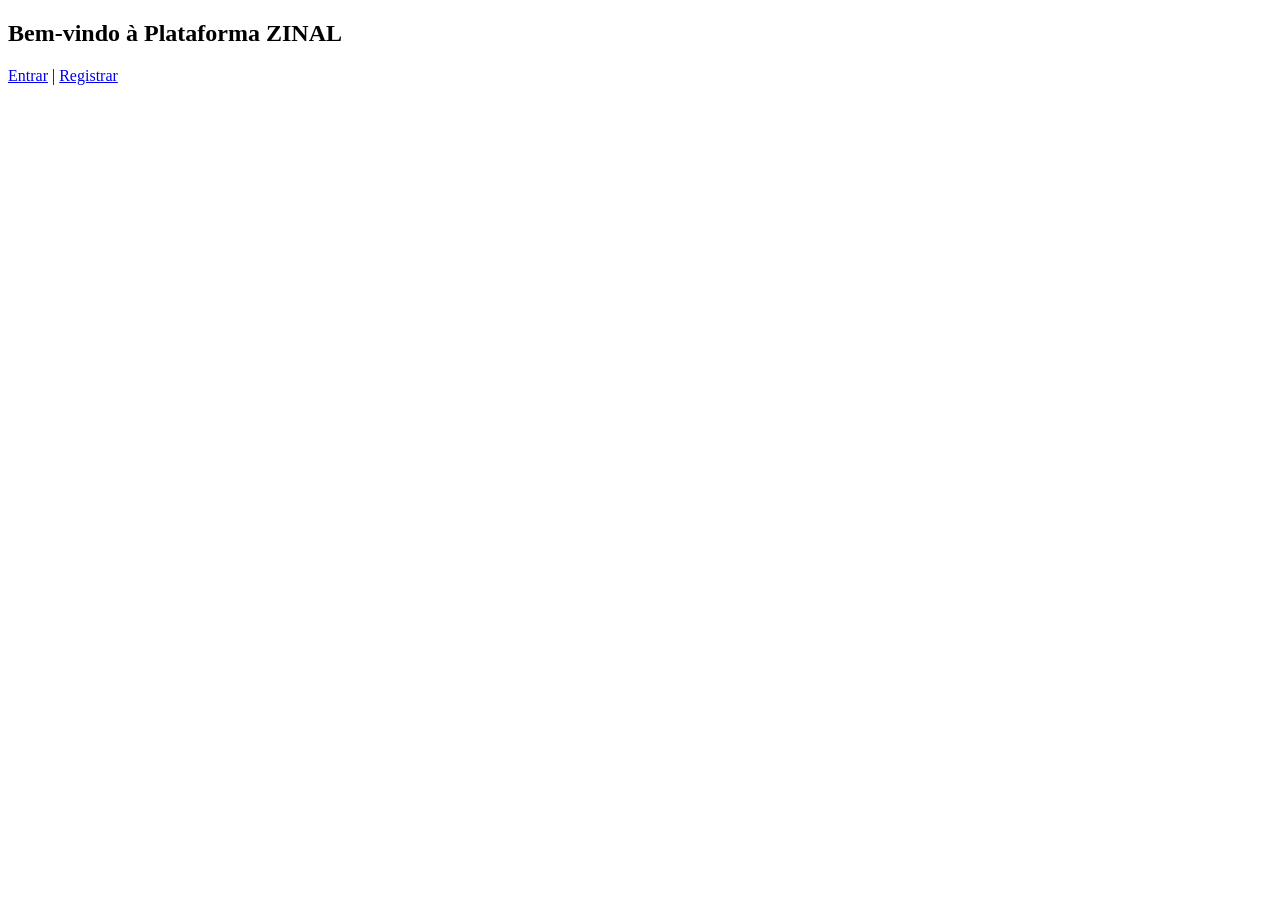
<file: index.html>
<!DOCTYPE html>
<html>
<head>
    <title>ZINAL</title>
</head>
<body>
    <h2>Bem-vindo à Plataforma ZINAL</h2>
    <a href="login.html">Entrar</a> | <a href="register.html">Registrar</a>
</body>
</html>
</file>
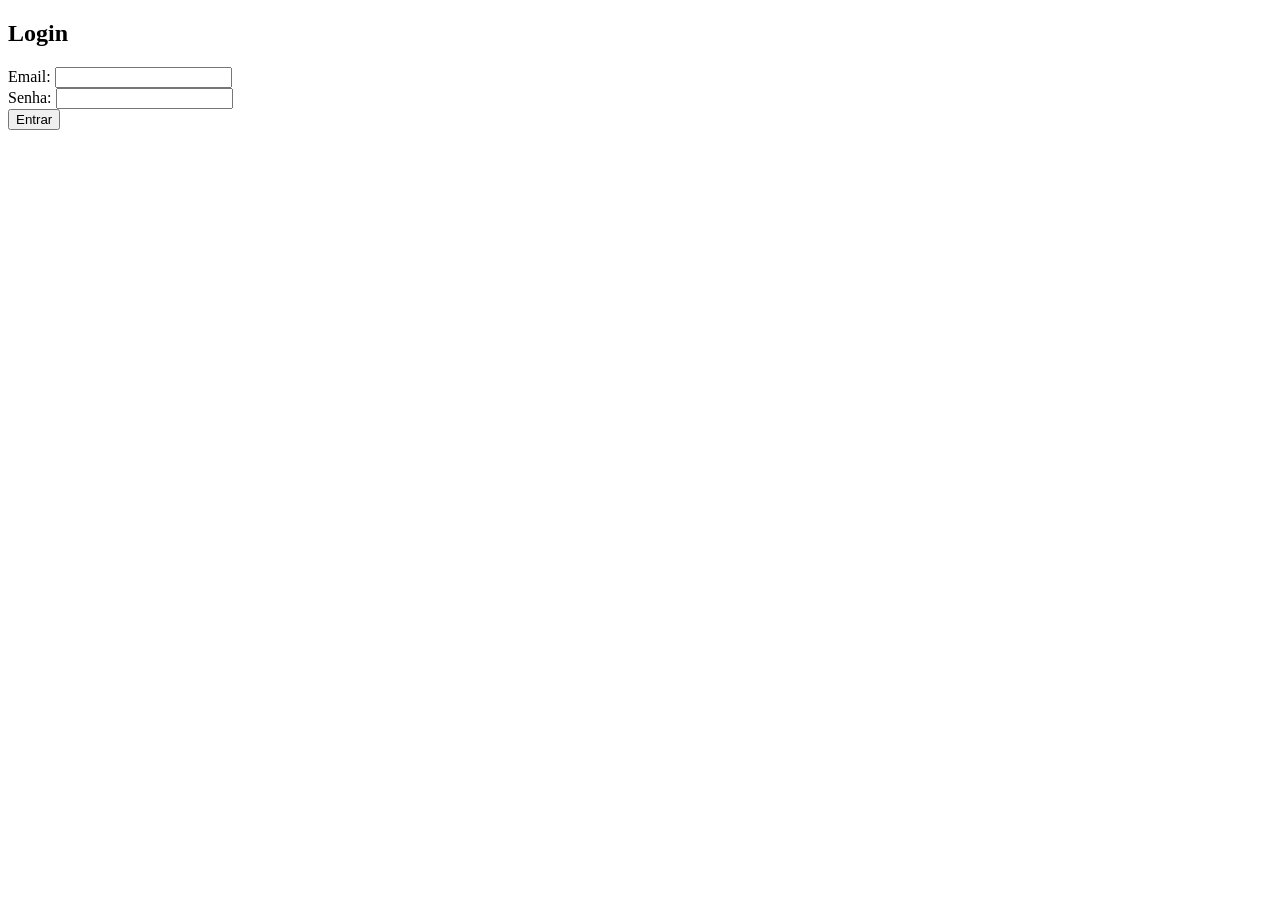
<file: login.html>
<!DOCTYPE html>
<html>
<head><title>Login - ZINAL</title></head>
<body>
    <h2>Login</h2>
    <form method="POST">
        Email: <input type="email" name="email"><br>
        Senha: <input type="password" name="password"><br>
        <button type="submit">Entrar</button>
    </form>
</body>
</html>
</file>
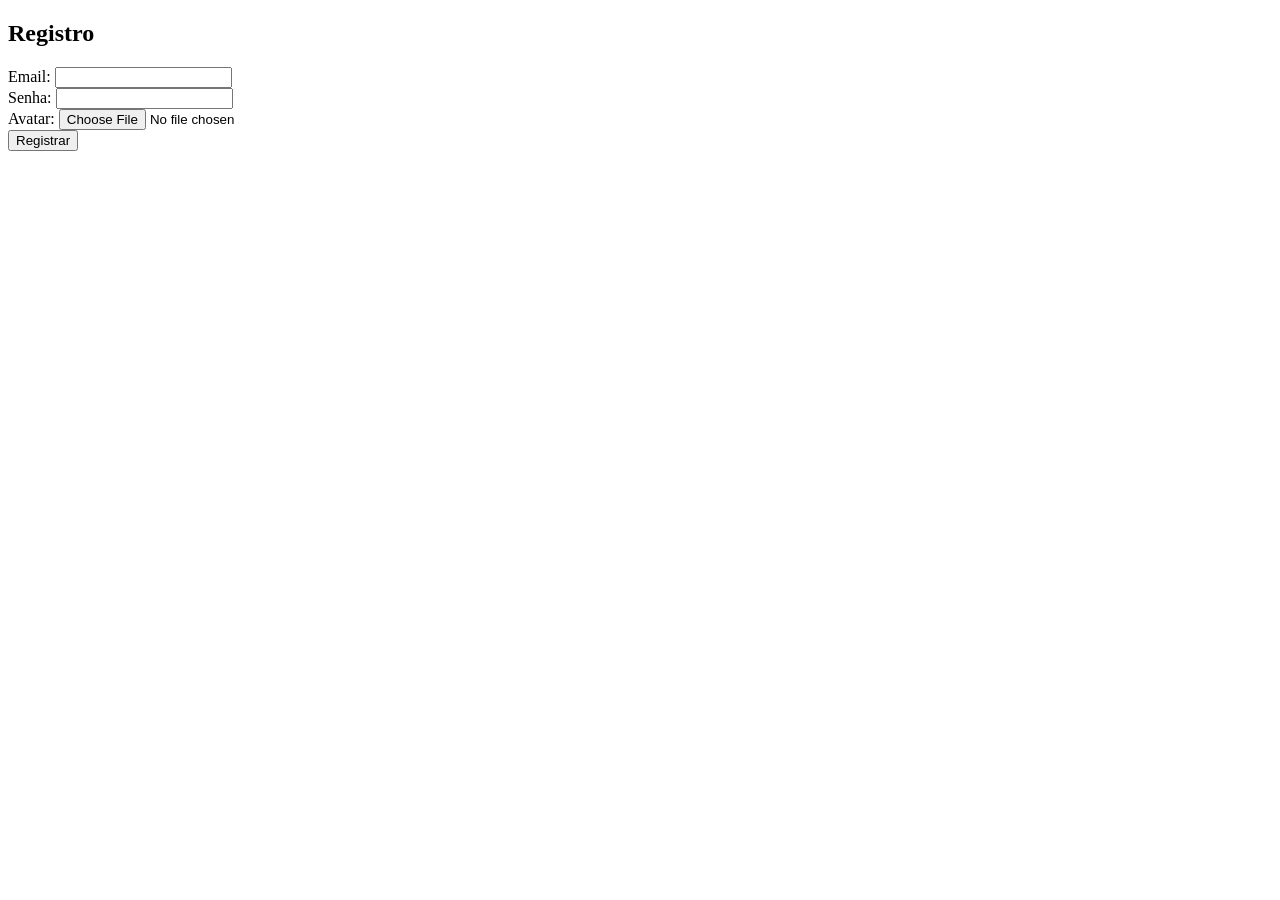
<file: register.html>
<!DOCTYPE html>
<html>
<head><title>Registrar - ZINAL</title></head>
<body>
    <h2>Registro</h2>
    <form method="POST" enctype="multipart/form-data">
        Email: <input type="email" name="email"><br>
        Senha: <input type="password" name="password"><br>
        Avatar: <input type="file" name="avatar"><br>
        <button type="submit">Registrar</button>
    </form>
</body>
</html>
</file>
